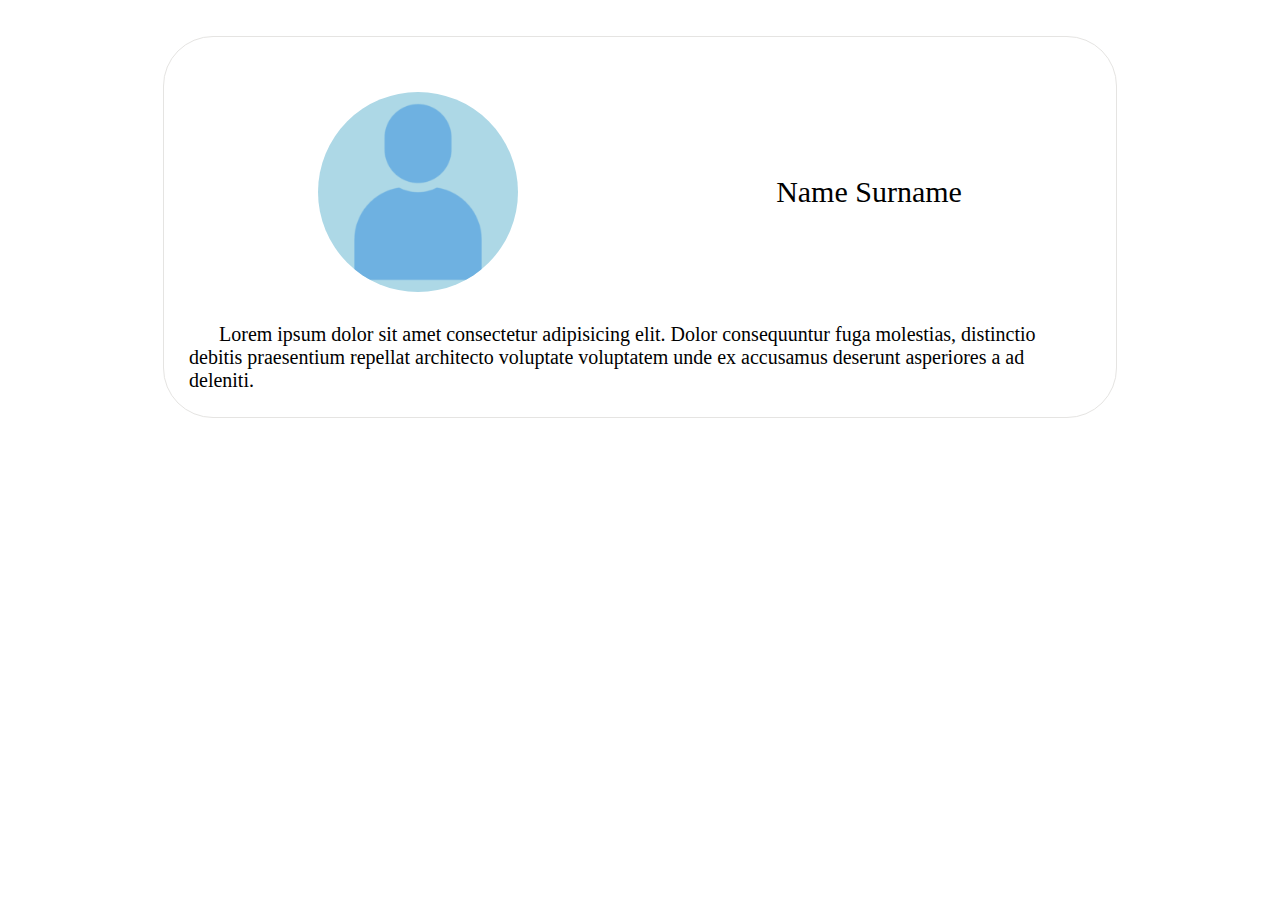
<file: MySpringWebHelloWorld/src/main/resources/static/personal_pages/person1.html>
<!DOCTYPE html>
<html lang="en">
  <head>
    <meta charset="UTF-8" />
    <meta http-equiv="X-UA-Compatible" content="IE=edge" />
    <meta name="viewport" content="width=device-width, initial-scale=1.0" />
    <link href="personal_style.css" rel="stylesheet" type="text/css" />
    <title>Person_One</title>
  </head>
  <body>
    <div class="container">
        <div class="wrapper">
        <div class="person_class">
            <div class="person_header">
                <div class="person_img">
                    <img src="/MySpringWebHelloWorld/src/main/resources/static/img/person_icon.png" alt="person_icon">
                </div>
                <div class="name">
                    <p>Name Surname</p>
                </div>
            </div>
            <div class="person_text">
                <p>
                    ⠀⠀Lorem ipsum dolor sit amet consectetur adipisicing elit. Dolor consequuntur fuga molestias, 
                    distinctio debitis praesentium repellat architecto voluptate voluptatem 
                    unde ex accusamus deserunt asperiores a ad deleniti.
                </p>
            </div>
        </div>
    </div>
  </body>
</html>
</file>
<file: MySpringWebHelloWorld/src/main/resources/static/personal_pages/personal_style.css>
* {
  margin: 0;
  padding: 0;
  box-sizing: border-box;
}

.container {
  width: 80%;
  margin-left: auto;
  margin-right: auto;
  margin-top: 1px;
}

.wrapper {
  display: flex;
  align-items: center;
  justify-content: space-between;
}

.person_class {
  margin: 35px;
  border: 1px solid #e5e4e2;
  border-radius: 50px;
  padding: 25px;
}

.person_img {
  margin: auto;
  margin-bottom: 30px;
  margin-top: 30px;
  width: 200px;
  height: 200px;
}

.person_img > img {
  height: 100%;
  width: 100%;
  border-radius: 300px;
  background: lightblue;
}

.person_text {
  margin: auto;
  font-size: 20px;
}

.name {
  margin: auto;
  font-size: 30px;
  text-align: center;
}

.person_header {
  display: flex;
  align-items: center;
}
</file>
